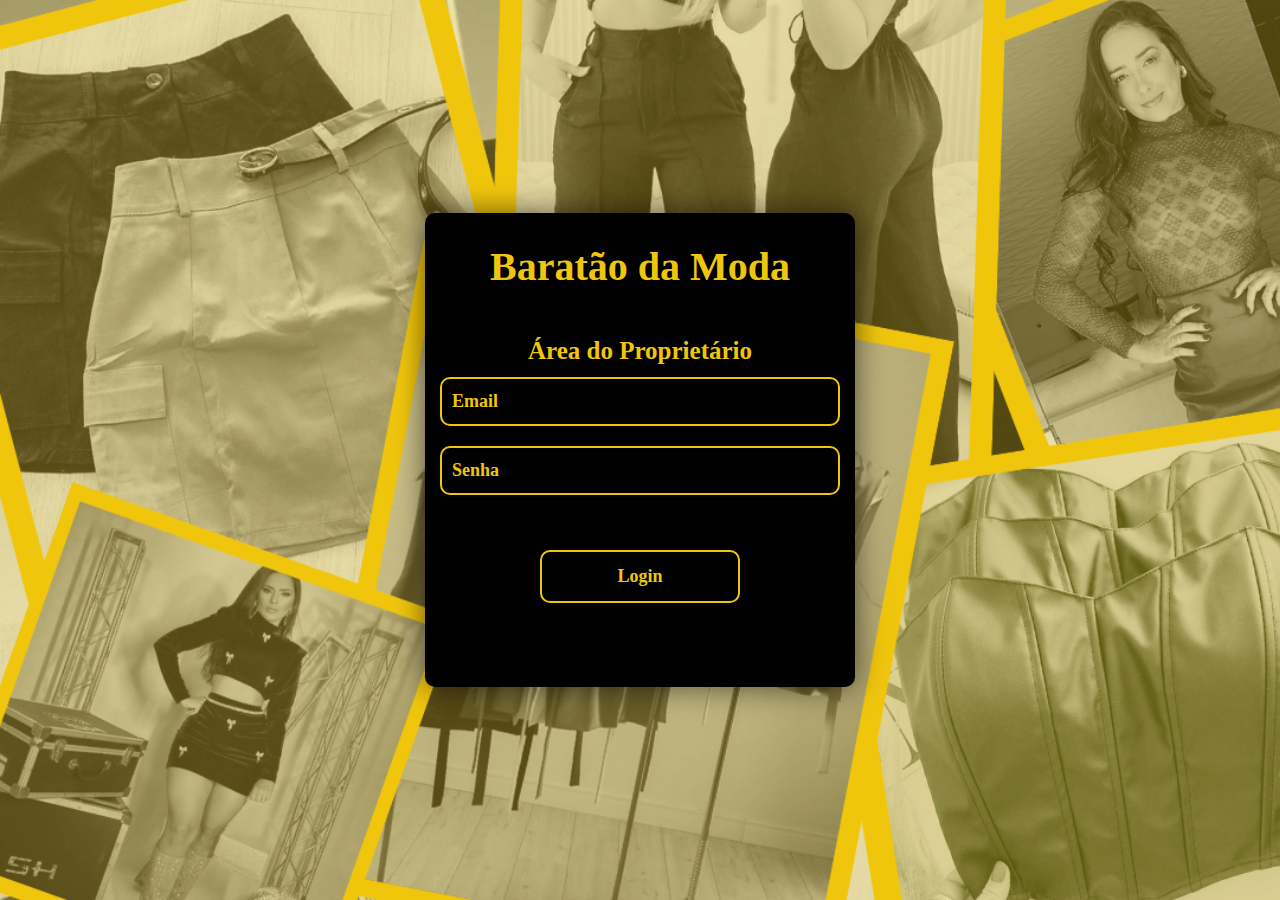
<file: Login/index.html>
<!DOCTYPE html>
<html lang="pt-br">

<head>
  <meta charset="UTF-8">
  <link rel="stylesheet" href="style.css">
  <meta name="viewport" content="width=device-width, initial-scale=1.0">
  <title>Login - Área do Proprietário</title>
</head>

<body>

  <form id="loginForm" action="action_page.php" method="post" onsubmit="return validateLogin()">
    <div class="container">

      <div class="logodiv">
        <h1 class="logo">Baratão da Moda</h1>
      </div>

      <h2>Área do Proprietário</h2>

      <div class="formulario">
        <input type="text" placeholder="Email" name="uname" id="email" required>
        <input type="password" placeholder="Senha" name="psw" id="password" required>

        <button type="submit">Login</button>
      </div>
    </div>
  </form>

  <script>
    function validateLogin() {
      // Adicione aqui a lógica de validação do login, por exemplo, enviando uma solicitação AJAX ao servidor
      // Aqui, por simplicidade, apenas verificaremos se o email e a senha são "admin" e "password"
      var email = document.getElementById("email").value;
      var password = document.getElementById("password").value;

      if (email === "primadagabi@gmail.com" && password === "senha") {
        // Se a correspondência for encontrada, redirecione para outra página
        window.location.href = "../login_botões/index.html"; // Substitua "outra_pagina.php" pelo caminho da sua outra página PHP
        return false; // Isso evita que o formulário seja enviado
      } else {
        // Adicione aqui mensagens de erro ou outras ações quando o login falhar
        alert("Login falhou. Verifique suas credenciais.");
        return false; // Isso evita que o formulário seja enviado
      }
    }
  </script>

</body>

</html>
</file>
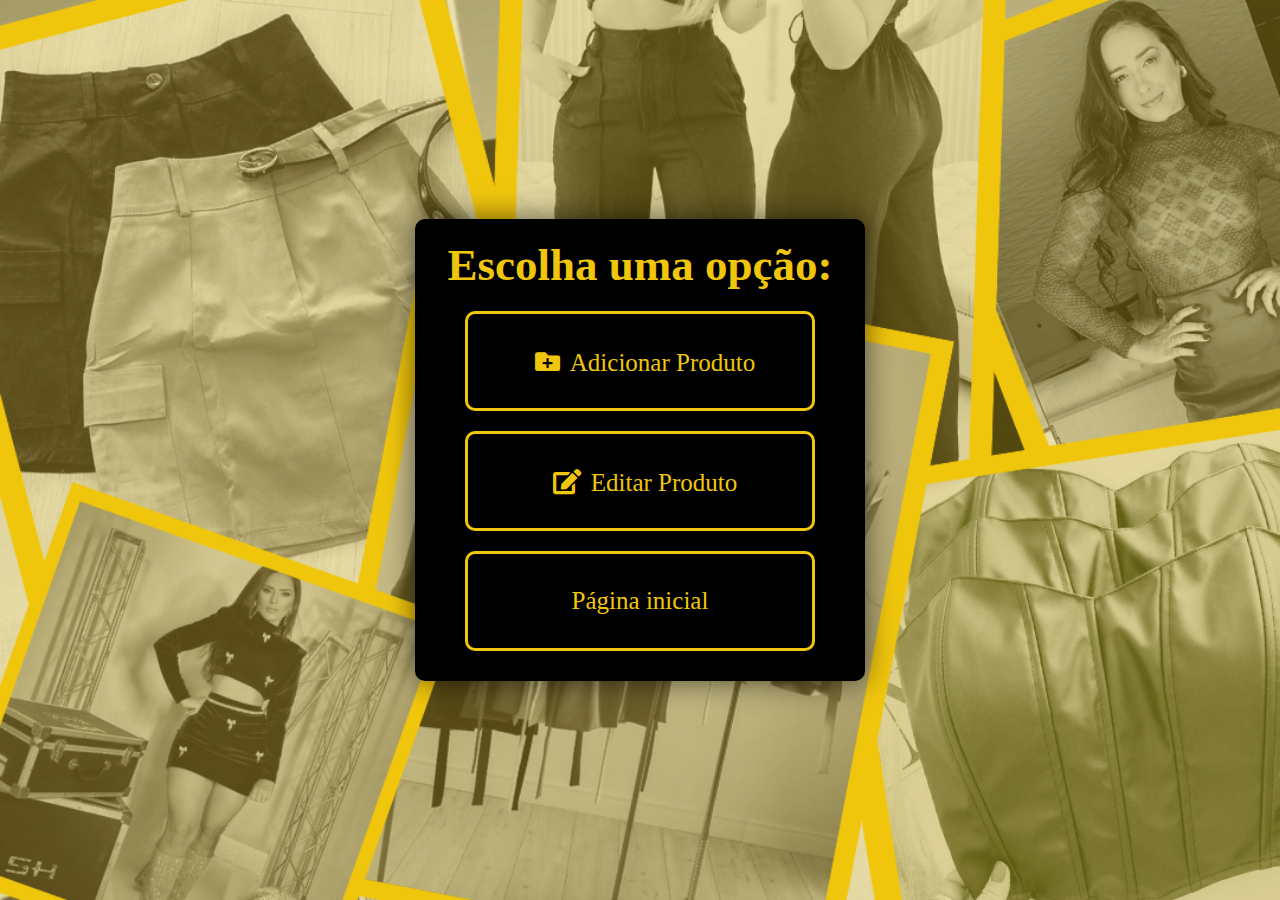
<file: login_botões/index.html>
<!DOCTYPE html>
<html lang="pt-br">

<head>
    <meta charset="UTF-8">
    <link rel="stylesheet" href="style.css">
    <meta name="viewport" content="width=device-width, initial-scale=1.0">
    <link rel="stylesheet" href="https://cdnjs.cloudflare.com/ajax/libs/font-awesome/5.15.3/css/all.min.css" />
    <script src="https://code.jquery.com/jquery-3.6.0.min.js"></script>
    <title>Área do Propriétario - Opções</title>
</head>

<body>

      <div class="mobile-menu-icon">
         <span></span>
         <span></span>
         <span></span>
      </div>
   </div>
    <div class="button-container">
        <div class="container-title">
            <h2>Escolha uma opção:</h2>
        </div>
        <button class="button" onclick="window.location.href='../Produtos - Adicionar/index.html'"> <i class="fas fa-folder-plus"></i>Adicionar Produto</a></button>
        <button class="button" onclick="window.location.href='../Produtos - Editar_Excluir/index.html'"><i class="fas fa-edit"></i>Editar Produto</a></button>

        <button class="button" onclick="window.location.href='../página_inicial/index.html'"></i>Página inicial</a></button>
    </div>
</body>

</html>
</file>
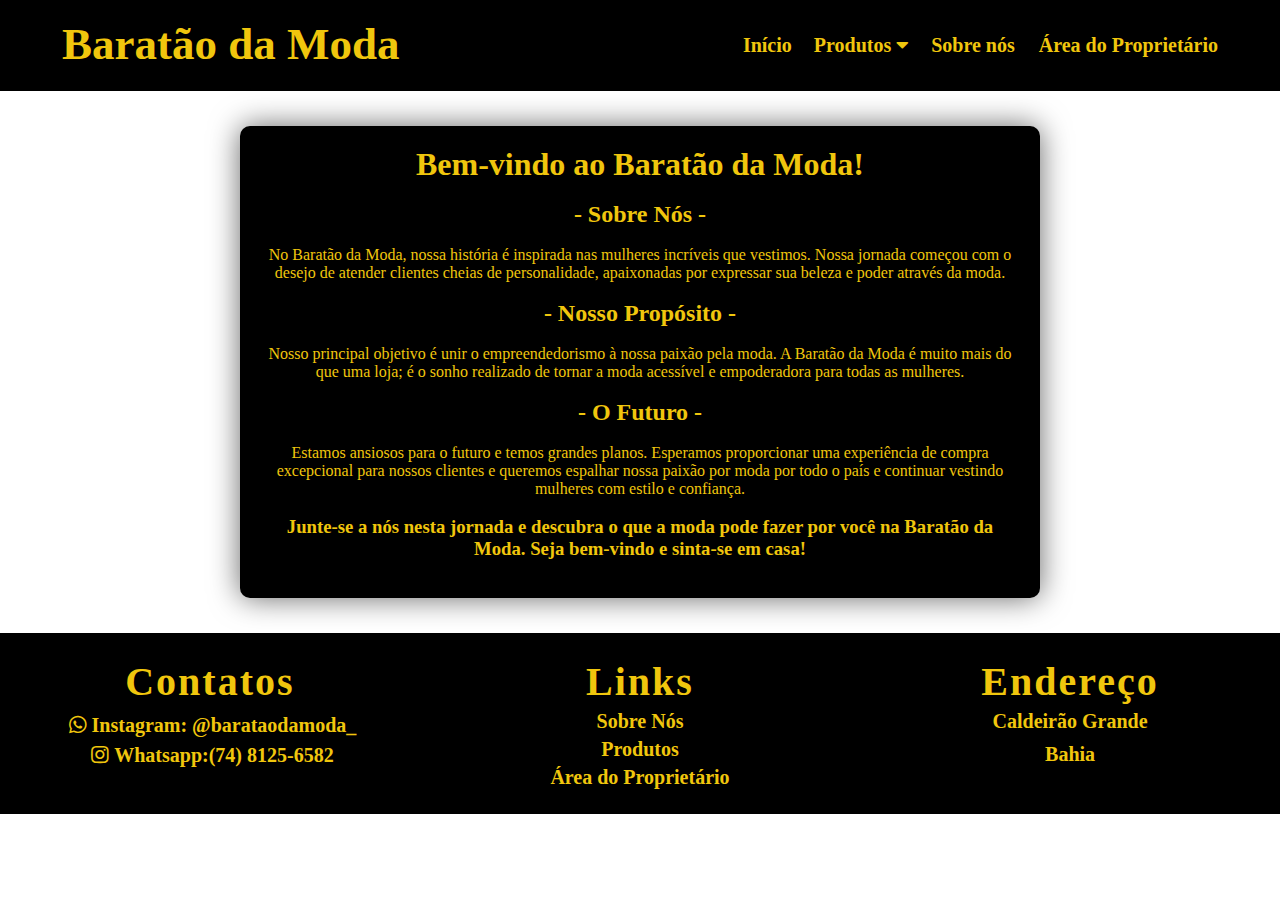
<file: Sobre nós/sobre.html>
<!DOCTYPE html>
<html lang="pt-br">

<head>
    <meta charset="UTF-8">
    <meta name="viewport" content="width=device-width, initial-scale=1.0">
    <link rel="stylesheet" href="https://cdnjs.cloudflare.com/ajax/libs/font-awesome/5.15.3/css/all.min.css" />
    <script src="https://code.jquery.com/jquery-3.6.0.min.js"></script>
    <link rel="stylesheet" href="style.css">
    <title>Sobre Nós - Baratão da Moda</title>
</head>

<body>
    <!--Cabeçalho-->
    <div class="header">
        <h1 class="logo">Baratão da Moda</h1>
        <div class="header-right">
            <a href="../página_inicial/index.html">Início</a>
            <div class="dropdown">
                <button class="dropbtn">Produtos
                    <i class="fa fa-caret-down"></i>
                </button>
                <div class="dropdown-content">
                    <a href="../Vitrine/VitrineBlusa_Top.php">Blusas e Tops</a>
                    <a href="../Vitrine/VitrineVestido.php">Vestidos</a>
                    <a href="../Vitrine/VitrineCalca_Short.php">Calças e Shorts</a>
                    <a href="../Vitrine/VitrineSaias.php">Saias</a>
                    <a href="../Vitrine/VitrineConjuntos.php">Conjuntos</a>
                    <a href="../Vitrine/VitrineAcessorios.php">Acessórios</a>
                 </div>
            </div>
            <a href="../Sobre nós/sobre.html">Sobre nós</a>
            <a href="../Login/index.html">Área do Proprietário</a>
        </div>
        <div class="mobile-menu-icon">
            <span></span>
            <span></span>
            <span></span>
        </div>
    </div>

    <!--Sobre Nós-->
    <div class="sobre">
        <h1 class="titulo">Bem-vindo ao Baratão da Moda!</h1><br>
        <h2>- Sobre Nós -</h2><br>
        <p>
            No Baratão da Moda, nossa história é inspirada nas mulheres incríveis que vestimos. Nossa jornada começou
            com o
            desejo de atender clientes cheias de personalidade, apaixonadas por expressar sua beleza e poder através da
            moda.
        </p><br>

        <h2>- Nosso Propósito -</h2><br>
        <p>
            Nosso principal objetivo é unir o empreendedorismo à nossa paixão pela moda. A Baratão da Moda é muito mais
            do
            que uma loja; é o sonho realizado de tornar a moda acessível e empoderadora para todas as mulheres.
        </p><br>

        <h2>- O Futuro -</h2><br>
        <p>
            Estamos ansiosos para o futuro e temos grandes planos. Esperamos proporcionar uma experiência de compra
            excepcional para nossos clientes e
            queremos espalhar nossa paixão por moda por todo o país e continuar vestindo mulheres com estilo e
            confiança.
        </p><br>

        <h3>Junte-se a nós nesta jornada e descubra o que a moda pode fazer por você na Baratão da Moda. Seja bem-vindo
            e sinta-se em casa!</h3><br>
    </div>
    <!--Rodapé-->
    <div class="footer">
        <div class="col-3">
            <h3>Contatos</h3>
            <div class="social-icons">
                <a href="https://instagram.com/lojaanabella_?igshid=MzRlODBiNWFlZA==">
                    <i class="fab fa-whatsapp"></i>Instagram: @barataodamoda_</a>
                <br>
                <a
                    href="https://l.instagram.com/?u=http%3A%2F%2Fapi.whatsapp.com%2Fsend%3F1%3Dpt_BR%26phone%3D5574981078030&e=AT1VkjJx0ByCFni7FqalJVEbLk_uxlBKXGw0JTLvEZO2fkRvQcHlxCKkM520msiwL05FP9YZeAFycnhsZ6tdEk3gd-jb33v1EeAAMG1XxQ5yHu1u">
                    <i class="fab fa-instagram"></i>Whatsapp:(74) 8125-6582</a>
            </div>
        </div>

        <div class="col-2">
            <h3>Links</h3>
            <a href="../Sobre nós/sobre.html">Sobre Nós</a>
            <a href="../página_inicial/index.html">Produtos</a>
            <a href="../Login/index.html">Área do Proprietário</a>
        </div>

        <div class="col-1" style="direction: ltr;">
            <h3>Endereço</h3>
            <p>Caldeirão Grande</p>
            <p>Bahia</p>
        </div>
    </div>

</body>

<script>

    /*Cabeçalho*/
    $(document).ready(function () {
        $(".mobile-menu-icon").click(function () {
            $(".header-right").toggleClass("show");
        });

        $(window).resize(function () {
            if ($(window).width() > 500) {
                $(".header-right").removeClass("show");
            }
        });
    });

</script>

</html>
</file>
<file: Login/style.css>
* {
  margin: 0;
  padding: 0;
  box-sizing: border-box;
  font-family: 'Times New Roman', Times, serif;
}

body {
  font-size: 18px;
  display: flex;
  justify-content: center;
  align-items: center;
  height: 100vh;
  margin: 0;
  background-image: url(Fundo-Login2.png);
  background-size: cover;
  background-repeat: no-repeat;
  background-attachment: fixed;
}

.container {
  display: flex;
  justify-content: center;
  align-items: center;
  flex-direction: column;
  padding: 20px;
  background-color: black;
  border-radius: 10px;
  box-shadow: 0px 0px 30px rgba(0, 0, 0, 0.6);
  width: 100%;
  max-width: 430px;
}

h2 {
  color: #f0c60d;
  padding-bottom: 2px;
  font-size: 25px;
}

input {
  color: #f0c60d;
}

input::placeholder {
  color: #f0c60d;
}

input[type=text],
input[type=password] {
  background-color: black;
  font-weight: bold;
  font-size: 18px;
  width: 100%;
  max-width: 400px;
  padding: 12px 10px;
  margin: 10px 0;
  display: inline-block;
  border: 2px solid #f0c60d;
  border-radius: 10px;
  box-sizing: border-box;
  transition: transform 0.3s ease-in-out;
}

input[type=text]:hover,
input[type=password]:hover {
  filter: sepia(100%);
  transition: 0.4s;
  transform: scale(1.04);
  position: relative;
  box-shadow: 0 0 15px rgba(0, 0, 0, 0.1);
}

button {
  font-weight: bold;
  font-size: 18px;
  background-color: black;
  color: #f0c60d;
  padding: 14px 20px;
  margin: 45px 100px;
  border: 2px solid #f0c60d;
  border-radius: 10px;
  cursor: pointer;
  width: 50%;
  transition: transform 0.3s ease-in-out;
}

button:hover {
  filter: sepia(100%);
  transition: 0.4s;
  transform: scale(1.04);
  position: relative;
  box-shadow: 0 0 15px rgba(0, 0, 0, 0.1);
}

.logo {
  text-align: center;
  margin: 10px 0 45px 0;
  color: #f0c60d;
  padding-bottom: 2px;
  font-size: 40px;
}

.formulario {
  color: #f0c60d;
  width: 400px;
  height: 300px;
}

@media screen and (max-width: 480px) {
  .container {
    width: 100%;
    max-width: 310px;
    padding: 10px;
    margin: 0 auto;
  }

  input[type=text],
  input[type=password] {
    margin-left: 75px;
    max-width: 250px;
    width: 100%;
  }

}

@media screen and (max-width: 380px) {
  .container {
    width: 100%;
    max-width: 310px;
    padding: 10px;
    margin: 0 auto;
    margin-left: 5%;
  }

  input[type=text],
  input[type=password] {
    margin-left: 75px;
    max-width: 250px;
    width: 100%;
  }

}

@media screen and (max-width: 280px) {
  .container {
    width: 100%;
    max-width: 310px;
    padding: 10px;
    margin-left: 120px;
    margin-top: 120px;
  }

  input[type=text],
  input[type=password] {
    margin-left: 75px;
    max-width: 250px;
    width: 100%;
  }

}
</file>
<file: login_botões/style.css>
* {
    margin: 0;
    padding: 0;
    box-sizing: border-box;
    font-family: 'Times New Roman', Times, serif;
}



body {
    font-size: 18px;
    display: flex;
    justify-content: center;
    align-items: center;
    height: 100vh;
    margin: 0;
    background-image: url(Fundo-Login2.png);
    background-size: cover;
    background-repeat: no-repeat;
    background-attachment: fixed;
}

.button-container {
    display: flex;
    flex-direction: column;
    align-items: center;
    background-color: black;
    border-radius: 10px;
    padding: 20px;
    width: 100%;
    max-width: 450px;
    box-shadow: 0px 0px 30px rgba(0, 0, 0, 0.6);
}

.container-title {
    font-size: 30px;
    font-weight: bold;
    margin-bottom: 10px;
    color: #f0c60d;
}

.button {
    width: 350px;
    height: 100px;
    padding: 15px;
    margin: 10px;
    font-size: 25px;
    background-color: black;
    color: #f0c60d;
    border: 3px solid #f0c60d;
    border-radius: 10px;
    cursor: pointer;
    transition: transform 0.3s ease-in-out;
}

i {
    font-size: 25px;
    margin: 10px;
}

.button:hover {
    filter: sepia(100%);
    filter: sepia(100%);
    transition: 0.4s;
    transform: scale(1.04);
    position: relative;
    box-shadow: 0 0 15px rgba(0, 0, 0, 0.1);
}

@media only screen and (max-width: 420px) {
    .button-container {
        padding: 10px;
    }

    .container-title {
        font-size: 24px;
    }

    .button {
        font-size: 25px;
        padding: 8px;
        width: 300px;
        height: 100px;
    }

    .button-container {
        width: 90%;
    }

    i {
        font-size: 25px;
    }
}

@media only screen and (max-width: 360px) {
    .container-title {
        font-size: 23px;
    }

    .button {
        font-size: 21px;
        padding: 8px;
        width: 260px;
        height: 100px;
    }

    .button-container {
        width: 90%;
    }

    i {
        font-size: 21px;
    }
}

@media only screen and (max-width: 280px) {
    .container-title {
        font-size: 18px;
    }

    .button {
        font-size: 17px;
        padding: 8px;
        width: 200px;
        height: 100px;
    }

    .button-container {
        width: 90%;
    }

    i {
        font-size: 17px;
    }
}
</file>
<file: Sobre nós/style.css>
* {
    margin: 0;
    padding: 0;
    box-sizing: border-box;
    font-family: 'Times New Roman', Times, serif;
}

body {
    background-color: white;
}

/*Cabeçalho*/
.header {
    overflow: hidden;
    background-color: black;
    padding: 20px 50px;
    font-weight: bold;
}

.header a,
.logo {
    float: left;
    color: #f0c60d;
    text-align: center;
    padding: 12px;
    text-decoration: none;
    font-size: 18px;
    line-height: 25px;
    border-radius: 4px;
}

.header a {
    font-size: 20px;
}

.header h1.logo {
    font-size: 45px;
    font-weight: bold;
}

.header a:hover {
    filter: sepia(100%);
    transition: 0.4s;
}

.header-right {
    float: right;
    display: flex;
    align-items: center;
}

.dropdown {
    display: inline-block;
    overflow: hidden;
}

.dropdown .dropbtn {
    font-size: 20px;
    border: none;
    outline: none;
    color: #f0c60d;
    padding: 14px 10px;
    background-color: inherit;
    font-family: inherit;
    margin: 0;
    font-weight: bold;
}

.dropdown-content {
    display: none;
    position: absolute;
    background-color: black;
    max-width: 170px;
    z-index: 1000;
}

.dropdown-content a {
    color: #f0c60d;
    padding: 12px 16px;
    text-decoration: none;
    display: block;
    transition: 0.4s;
}

.dropdown:hover .dropdown-content {
    display: block;
}

.mobile-menu-icon {
    display: none;
    cursor: pointer;
    position: absolute;
    top: 39px;
    right: 35px;
}

.mobile-menu-icon span {
    display: block;
    width: 25px;
    height: 3px;
    margin-bottom: 5px;
    background-color: #f0c60d;
}

@media screen and (max-width: 920px) {

    .header a,
    .logo {
        float: none;
        display: block;
        text-align: left;
    }

    .header-right {
        float: none;
        display: none;
    }

    .header-right.show {
        display: block;
    }

    .mobile-menu-icon {
        display: block;
    }

    .dropdown-content {
        position: static;
        background-color: transparent;
        min-width: auto;
        display: none;
    }
}

@media screen and (max-width: 420px) {
    .header h1.logo {
        font-size: 30px;
        font-weight: bold;
    }

}

@media screen and (max-width: 280px) {
    .header h1.logo {
        font-size: 25px;
        font-weight: bold;
    }

    .mobile-menu-icon {
        width: 25px;
        display: block;
    }
}

/*Sobre*/
.sobre {
    display: flex;
    flex-direction: column;
    align-items: center;
    text-align: center;
    padding: 20px;
    margin: 35px auto;
    width: 100%;
    max-width: 800px;
    background-color: black;
    color: #f0c60d;
    border-radius: 10px;
    box-shadow: 0px 0px 30px rgba(0, 0, 0, 0.6);
}

@media screen and (max-width: 912px) {
    .sobre {
        max-width: 90%;
        padding: 10px;
        margin: 94px auto;
    }

    .titulo {
        font-size: 48px;
    }

    h2 {
        font-size: 36px;
    }

    p {
        font-size: 30px;
    }

    h3 {
        font-size: 34px;
    }
}

@media screen and (max-width: 768px) {
    .sobre {
        max-width: 90%;
        padding: 10px;
        margin: 97px auto;
    }

    .titulo {
        font-size: 38px;
    }

    h2 {
        font-size: 28px;
    }

    p {
        font-size: 20px;
    }

    h3 {
        font-size: 22px;
    }
}

@media screen and (max-width: 480px) {
    .sobre {
        max-width: 95%;
        margin: 77.5px auto;
    }

    .sobre .titulo {
        font-size: 20px;
    }

    h2 {
        font-size: 16px;
    }

    p {
        font-size: 14px;
    }
}


/*Rodapé*/
.footer {
    padding: 20px 2%;
    background: black;
    color: #f0c60d;
    display: flex;
    justify-content: space-between;
}

.footer div {
    text-align: center;
}

.footer div h3 {
    margin-top: 5px;
    font-weight: bold;
    margin-bottom: 5px;
    letter-spacing: 2px;
    font-size: 40px;
}

.col-1,
.col-2,
.col-3 {
    flex-basis: 30%;
}

.col-1 p {
    display: block;
    text-decoration: none;
    color: #f0c60d;
    font-size: 20px;
    margin-bottom: 10px;
    font-weight: bold;
}

.col-2 a {
    display: block;
    text-decoration: none;
    color: #f0c60d;
    margin-bottom: 5px;
    font-size: 20px;
    font-weight: bold;
}

.col-3 {
    font-size: 20px;
}

.col-3 a {
    text-decoration: none;
    color: #f0c60d;
    font-weight: bold;
}


.social-icons i {
    font-size: 20px;
    margin: 5px;
}

a:hover {
    filter: sepia(100%);
    transition: 0.4s;
}

@media screen and (max-width: 900px) {
    .footer div {
        flex-basis: 100%;
        margin-left: 5px;
    }

    .footer div h3 {
        font-size: 28px;
    }

    .col-2 a,
    .col-1 p {
        font-size: 18px;
    }

    .col-3 {
        font-size: 18px;
    }

    .social-icons i {
        font-size: 18px;
    }
}

@media screen and (max-width: 600px) {
    .footer div {
        flex-basis: 100%;
        margin-left: 5px;
    }

    .footer div h3 {
        font-size: 20px;
    }

    .col-2 a,
    .col-1 p {
        font-size: 15px;
    }

    .col-3 {
        font-size: 15px;
    }

    .social-icons i {
        font-size: 15px;
    }
}

@media screen and (max-width: 415px) {
    .footer div {
        flex-basis: 100%;
        margin-left: 2px;
    }

    .footer div h3 {
        font-size: 18px;
    }

    .col-2 a,
    .col-1 p {
        font-size: 12px;
    }

    .col-3 {
        font-size: 12px;
    }

    .social-icons i {
        font-size: 12px;
    }
}

@media screen and (max-width: 280px) {
    .footer div {
        flex-basis: 100%;
        margin-left: 2px;
    }

    .footer div h3 {
        font-size: 15px;
    }

    .col-2 a,
    .col-1 p {
        font-size: 10px;
    }

    .col-3 {
        font-size: 10px;
    }

    .social-icons i {
        font-size: 10px;
    }
}

/*Barra de rolagem*/
*::-webkit-scrollbar {
    width: 20px;
}

*::-webkit-scrollbar-track {
    background: black;
}

*::-webkit-scrollbar-thumb {
    background-color: #f0c60d;
    border: 4px solid black;
    border-radius: 5px;
}

::-webkit-scrollbar-thumb:hover {
    background-color: #fdf1ba;
}
</file>
